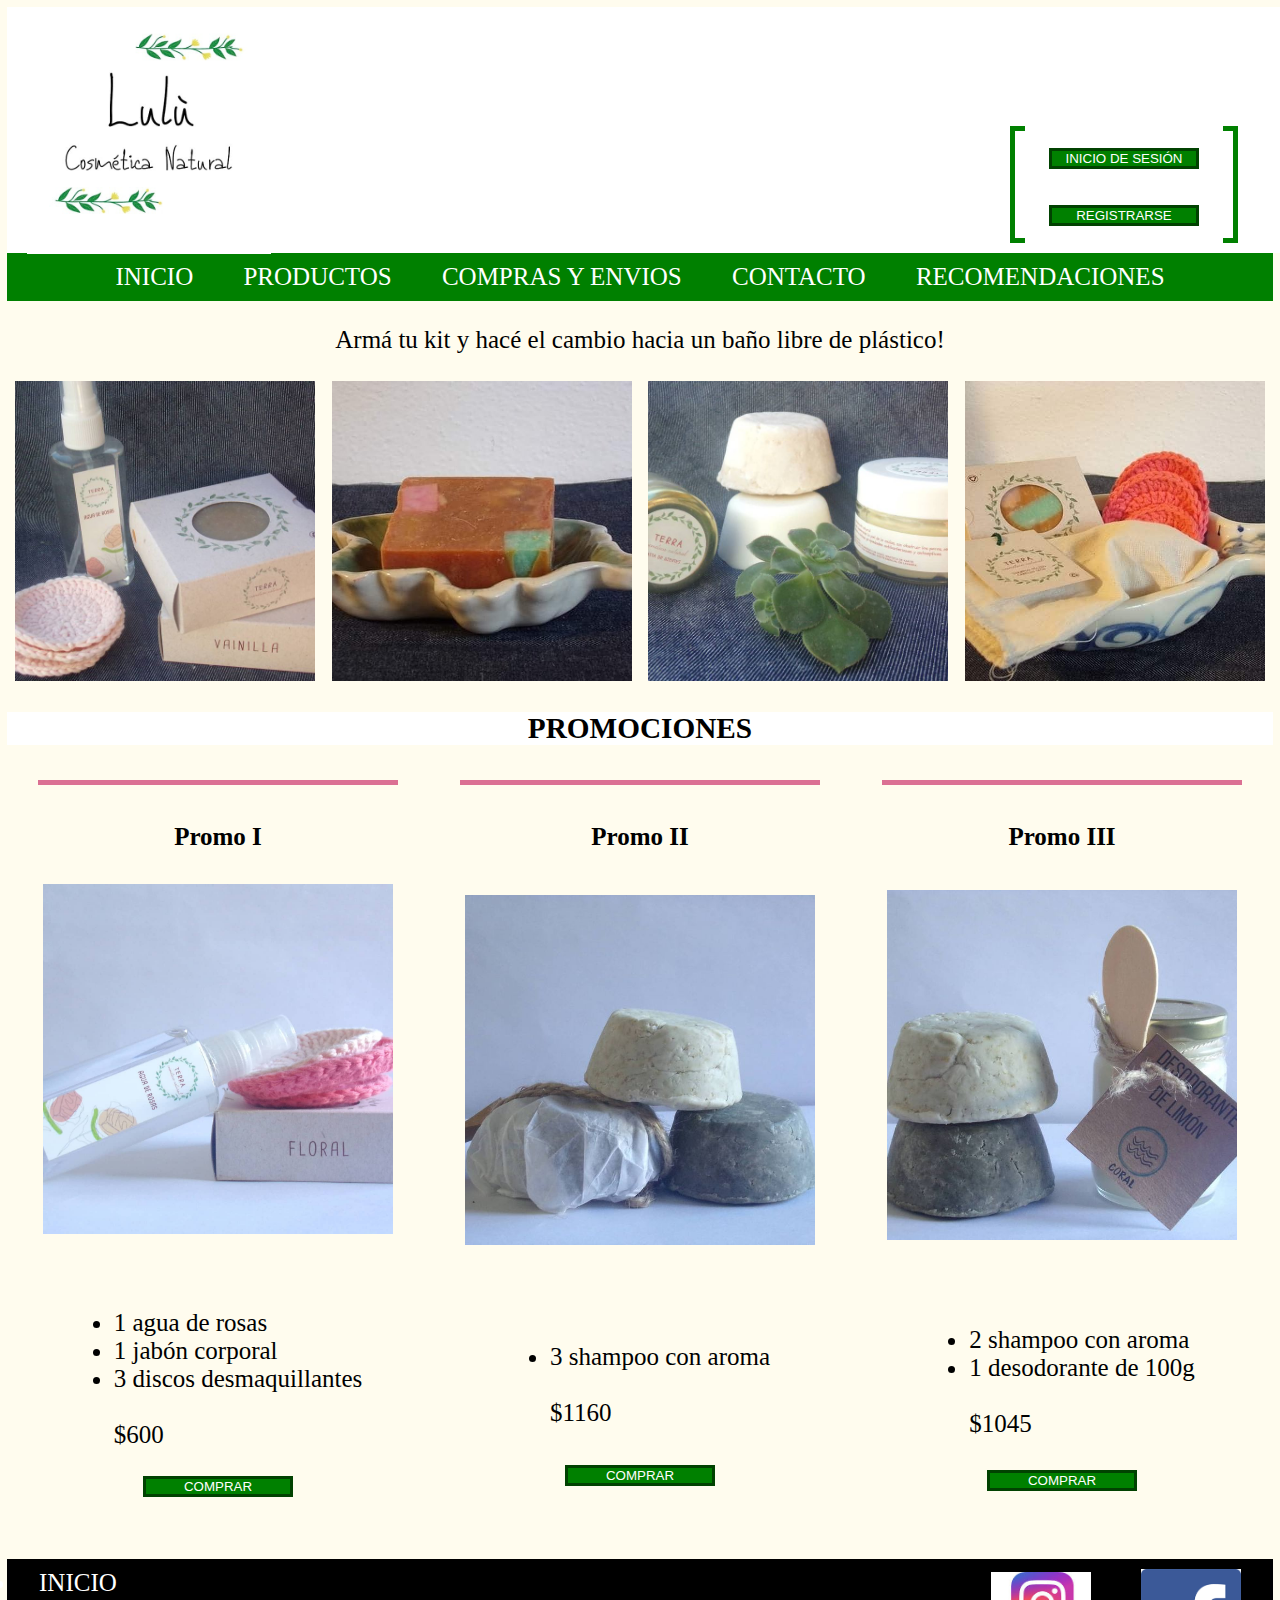
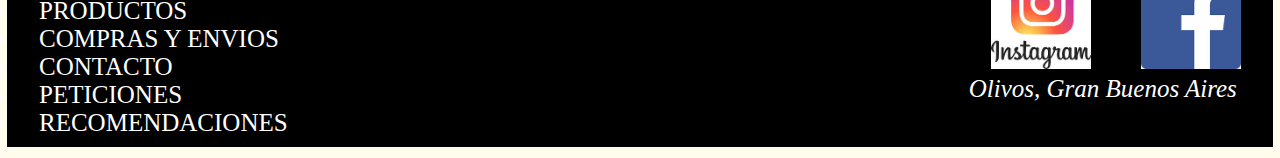
<file: INDEX.html>
<!DOCTYPE html>
<html lang="en">
    <head>
        <meta charset="UTF-8">
        <meta http-equiv="X-UA-Compatible" content="IE=edge">
        <meta name="viewport" content="width=device-width, initial-scale=1.0">
        <title>LULÚ-COSMÉTICA NATURAL</title>
        <link rel="stylesheet" href="Css/Estilos.css">
        <script src="Css/display.js"></script>
        <style>
            .container>div{
            display: flex;
            flex-wrap: wrap;
            align-content: space-between;
            flex-direction: column;
            margin: 5px;
            padding: 5px;
            width: 350px;
            }
        </style>
    </head>
    <body>
        <main>
            <header>
                
                <nav >
                    <a href="Index.html" target="_self"><img src="IMAGENES/ICONO.jpg" style="width: 200px;"></a>                    
                </nav>                                
                <nav style= "border: 5px solid green; margin-right: 45px;">
                    <a href="" ><button onclick="Inicio()">INICIO DE SESIÓN</button> </a> <hr>
                    <a href=""><button onclick="Regis()">REGISTRARSE</button></a>
                </nav>                
            </header>
            <nav>
                <a href="Index.html">INICIO</a>
                <a href="Productos.html"> PRODUCTOS</a>
                <a href="ENVIOS.html">COMPRAS Y ENVIOS</a>
                <a href="Contacto.html" >CONTACTO</a>
                <a href="Recomendaciones.html">RECOMENDACIONES</a>    
            </nav>
        </main>
        <section>
            <p style="text-align: center;">Armá tu kit y hacé el cambio hacia un baño libre de plástico!</p>
            
            <div class="container" style="margin-top: 10px;">
                
                <img src="IMAGENES/ArmaTuKit.jpg">
                <img src="IMAGENES/jab.jpg" alt="">
                <img src="IMAGENES/Stock2.jpg" >
                <img src="IMAGENES/ArmaTuKit (2).jpg" >
            </div></section>
        <section>
                  
        <h3>PROMOCIONES</h3>
        <div class="container">
            <div style="float:left; border-top:solid 5px palevioletred;">
                    <h4> Promo I</h4>
                    <img src="IMAGENES/SanValentín.jpg" >
                    <p><ul><li>1 agua de rosas</li><li>1 jabón corporal</li><li>3 discos desmaquillantes</li><br> $600</ul>
                    <button onclick="showAlert()">COMPRAR</button></p>
                    
            </div>
            <div style="float:left ;border-top:solid 5px palevioletred;">
                    <h4> Promo II </h4> 
                    <img src="IMAGENES/SanValentín2.jpg">
                    <p><ul>
                        <li>3 shampoo con aroma </li><br> $1160
                    </ul>
                    <button onclick="showAlert()">COMPRAR</button></p>
                    
            </div>
            <div style="float:left;border-top:solid 5px palevioletred;">
                    <h4> Promo III </h4> 
                    <img src="IMAGENES/SanValentin3.jpg" > 
                    <p><ul><li>2 shampoo con aroma</li><li>1 desodorante de 100g</li> <br> $1045</ul>
                    <button onclick="showAlert()">COMPRAR</button>    </p>
                    
            </div>
        </div>

        </section>
        
        <footer>
            <nav>
                <aside style="float:right; text-align: left;">            
                    <a href="https://www.instagram.com/_lulucosmetica/" target="_blank" onclick="showConfirm()"><img src="IMAGENES/INSTA.jpeg" width="100px"></a>
                    <a href="https://www.facebook.com/_lulucosmetica-100252995518978" target="_blank" onclick="showConfirm()"> <img src="IMAGENES/FACEBOOK.png" width="100px"></a>
                    <address> Olivos, Gran Buenos Aires</address>
                </aside>
                    <li><a href="Index.html">INICIO</a> </li>
                    <li><a href="Productos.html">PRODUCTOS</a> </li> 
                    <li><a href="Envios.html">COMPRAS Y ENVIOS</a></li>
                    <li><a href="Contacto.html">CONTACTO</a></li>
                    <li><a href="Peticiones.html">PETICIONES</a></li>
                    <li><a href="Recomendaciones.html">RECOMENDACIONES</a>  </li>
                </ul>         
            </nav>
        </footer>
</body>
</file>
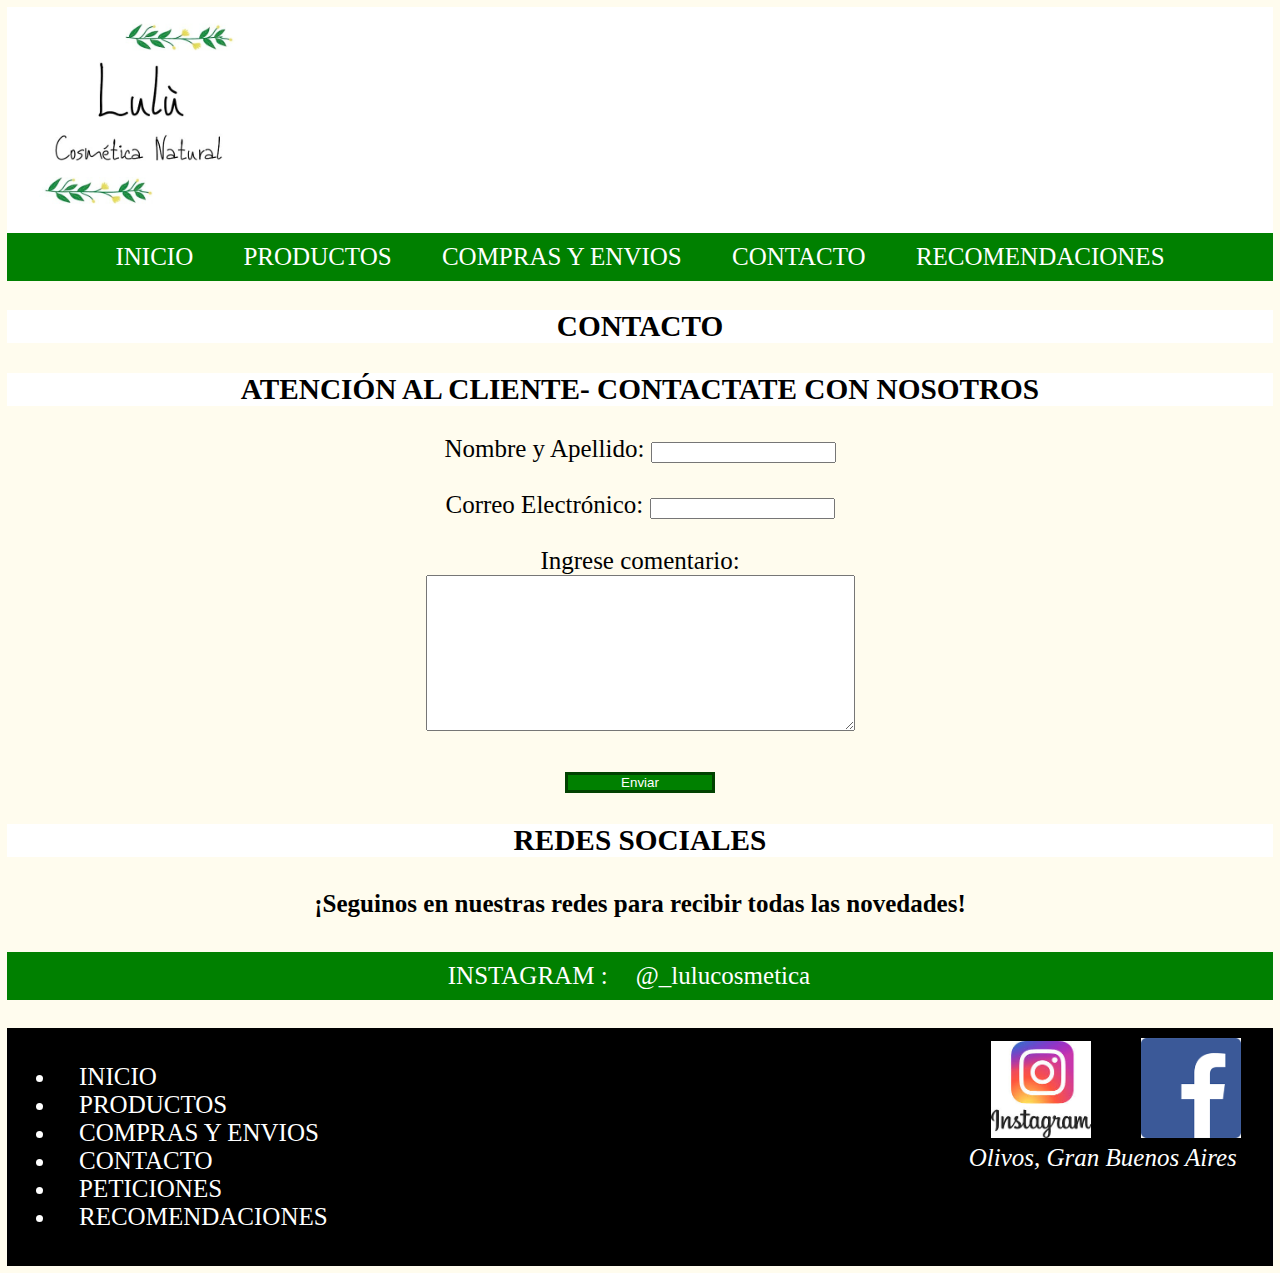
<file: CONTACTO.html>
<!DOCTYPE html>
<html lang="en">
<head>
    <meta charset="UTF-8">
    <meta http-equiv="X-UA-Compatible" content="IE=edge">
    <meta name="viewport" content="width=device-width, initial-scale=1.0">
    <title>LULU-COSMETICANATURAL</title>
    <link rel="stylesheet" href="Css/Estilos.css">
    <script src="Css/display.js"></script>
</head>
<body>
    <main><nav style="background-color: white; text-align: left;">
        <a href="Index.html" target="_self"><img src="IMAGENES/ICONO.jpg" width="200"></a> </nav>
        <nav>
            <a href="Index.html">INICIO</a>
            <a href="Productos.html"> PRODUCTOS</a>
            <a href="Envios.html">COMPRAS Y ENVIOS</a>
            <a href="Contacto.html">CONTACTO</a>
            <a href="Recomendaciones.html">RECOMENDACIONES</a>
        </nav>
    </main>
<h3>CONTACTO</h3>
<section>
    <h3> ATENCIÓN AL CLIENTE- CONTACTATE CON NOSOTROS </h3>
    <form action="procesar_datos.php" method="POST">
        <label> Nombre y Apellido:
            <input type="text" required>
         </label> <br> <br>
         <label>Correo Electrónico:
             <input type="email" name="mail" required>
         </label> <br> <br>
         <label> Ingrese comentario: <br>
            <textarea name="comentarios" required minlength="1" maxlength="500" rows="10" cols="51"></textarea>
        </label> <br> <br>
         <button>Enviar</button>
    </form>
    <section> <h3> REDES SOCIALES</h3>
        <article><h4>¡Seguinos en nuestras redes para recibir todas las novedades!</h4>
        <nav>INSTAGRAM : <a href="https://www.instagram.com/_lulucosmetica/" target="_blank">@_lulucosmetica</a></nav>
    </article> </section>
</section><br>
<footer >
    <nav>
        <aside style="float:right; text-align: left;">            
            <a href="https://www.instagram.com/_lulucosmetica/" target="_blank" onclick="showConfirm()"><img src="IMAGENES/INSTA.jpeg" width="100"></a>
            <a href="https://www.facebook.com/_lulucosmetica-100252995518978" target="_blank" onclick="showConfirm()"> <img src="IMAGENES/FACEBOOK.png" width="100px"></a>
            <address> Olivos, Gran Buenos Aires</address>
        </aside>
        <ul>
            <li><a href="Index.html">INICIO</a></li>
            <li><a href="Productos.html">PRODUCTOS</a></li> 
            <li><a href="Envios.html">COMPRAS Y ENVIOS</a></li>
            <li><a href="Contacto.html">CONTACTO</a></li>
            <li><a href="Peticiones.html">PETICIONES</a></li>
            <li><a href="Recomendaciones.html">RECOMENDACIONES</a></li>
        </ul>
    </nav>
</footer>

</body>
</html>
</file>
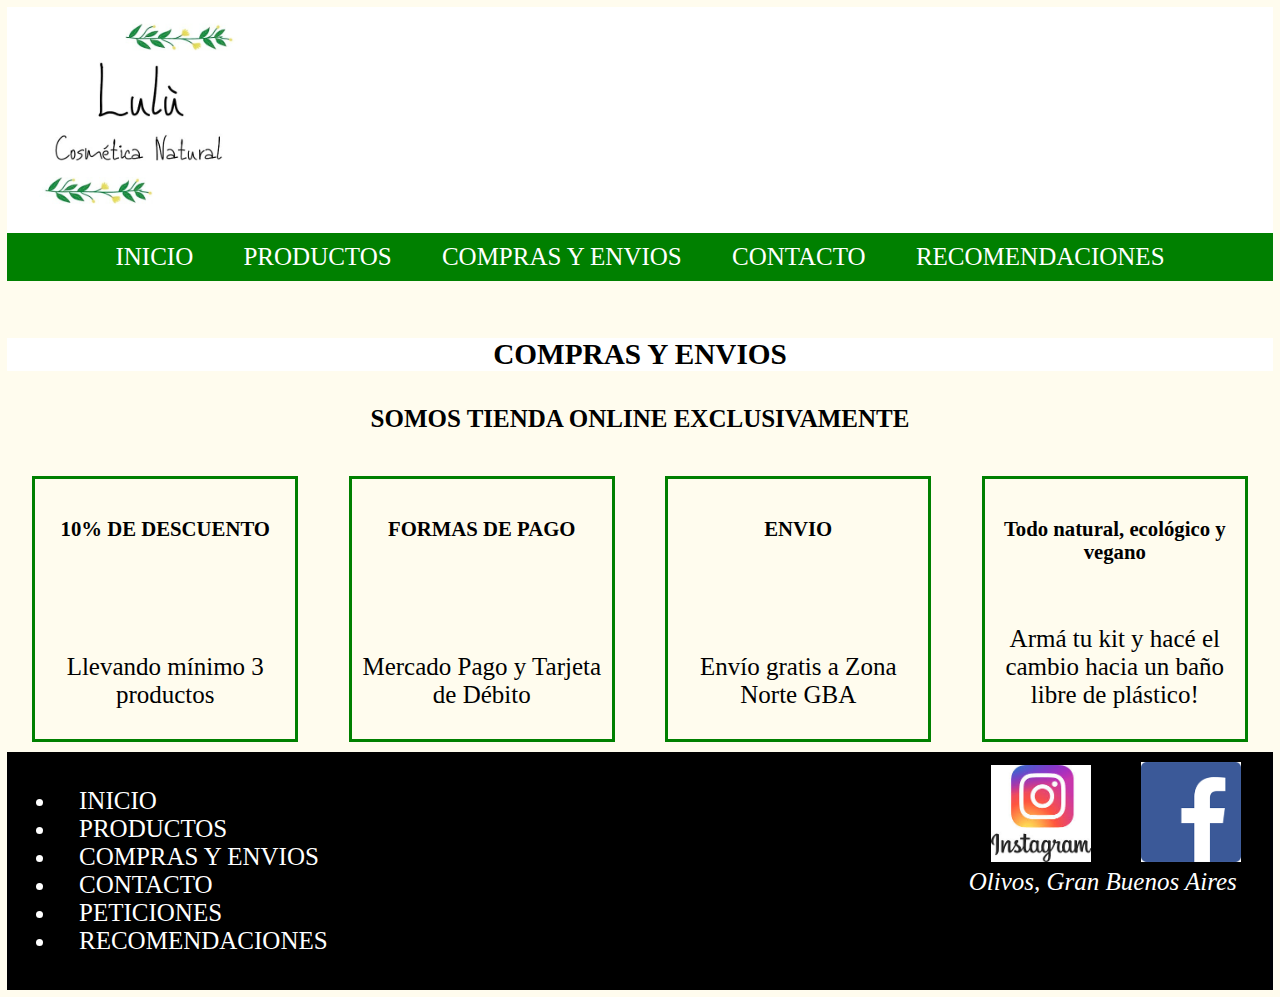
<file: ENVIOS.html>
<!DOCTYPE html>
<html lang="en">
<head>
    <meta charset="UTF-8">
    <meta http-equiv="X-UA-Compatible" content="IE=edge">
    <meta name="viewport" content="width=device-width, initial-scale=1.0">
    <title>LULU-COSMETICANATURAL</title>
    <link rel="stylesheet" href="Css/Estilos.css">
    <script src="Css/display.js"></script>
</head>
<body>
    <main><nav style="background-color: white; text-align: left;">
        <a href="Index.html" target="_self"><img src="IMAGENES/ICONO.jpg" width="200px"></a> </nav>
        <nav>
            <a href="Index.html">INICIO</a>
            <a href="Productos.html"> PRODUCTOS</a>
            <a href="Envios.html">COMPRAS Y ENVIOS</a>
            <a href="Contacto.html">CONTACTO</a>
            <a href="Recomendaciones.html">RECOMENDACIONES</a>
        </nav>
    </main>  <br>
<h3>COMPRAS Y ENVIOS</h3>
<h4>SOMOS TIENDA ONLINE EXCLUSIVAMENTE</h4>
<section >
    <div class="square">
        <div style="border: solid green; width: 250px; height: 250px;">
           <h5> 10% DE DESCUENTO</h5>
           <p>Llevando mínimo 3 productos  </p> 
        </div>
        <div style="border: solid green; width: 250px; height: 250px; ">
            <h5>FORMAS DE PAGO</h5><p>Mercado Pago y Tarjeta de Débito</p>
        </div>
        <div style="border: solid green;width: 250px; height: 250px;">
           <h5>ENVIO</h5><p>Envío gratis a Zona Norte GBA </p> 
        </div>
        <div style="border: solid green; width: 250px; height: 250px;">
           <h5> Todo natural, ecológico y vegano</h5> <p>Armá tu kit y hacé el cambio hacia un baño libre de plástico!</p>
        </div>
    </div>
</section>  
<footer >
    <nav>
        <aside style="float:right; text-align: left;">            
            <a href="https://www.instagram.com/_lulucosmetica/" target="_blank" onclick="showConfirm()"><img src="IMAGENES/INSTA.jpeg" width="100"></a>
            <a href="https://www.facebook.com/_lulucosmetica-100252995518978" target="_blank" onclick="showConfirm()"> <img src="IMAGENES/FACEBOOK.png" width="100px"></a>
            <address> Olivos, Gran Buenos Aires</address>
        </aside>
        <ul>
            <li><a href="Index.html">INICIO</a></li>
            <li><a href="Productos.html">PRODUCTOS</a></li> 
            <li><a href="Envios.html">COMPRAS Y ENVIOS</a></li>
            <li><a href="Contacto.html">CONTACTO</a></li>
            <li><a href="Peticiones.html">PETICIONES</a></li>
            <li><a href="Recomendaciones.html">RECOMENDACIONES</a></li>
        </ul>
    </nav>
</footer>
</body>
</html>
</file>
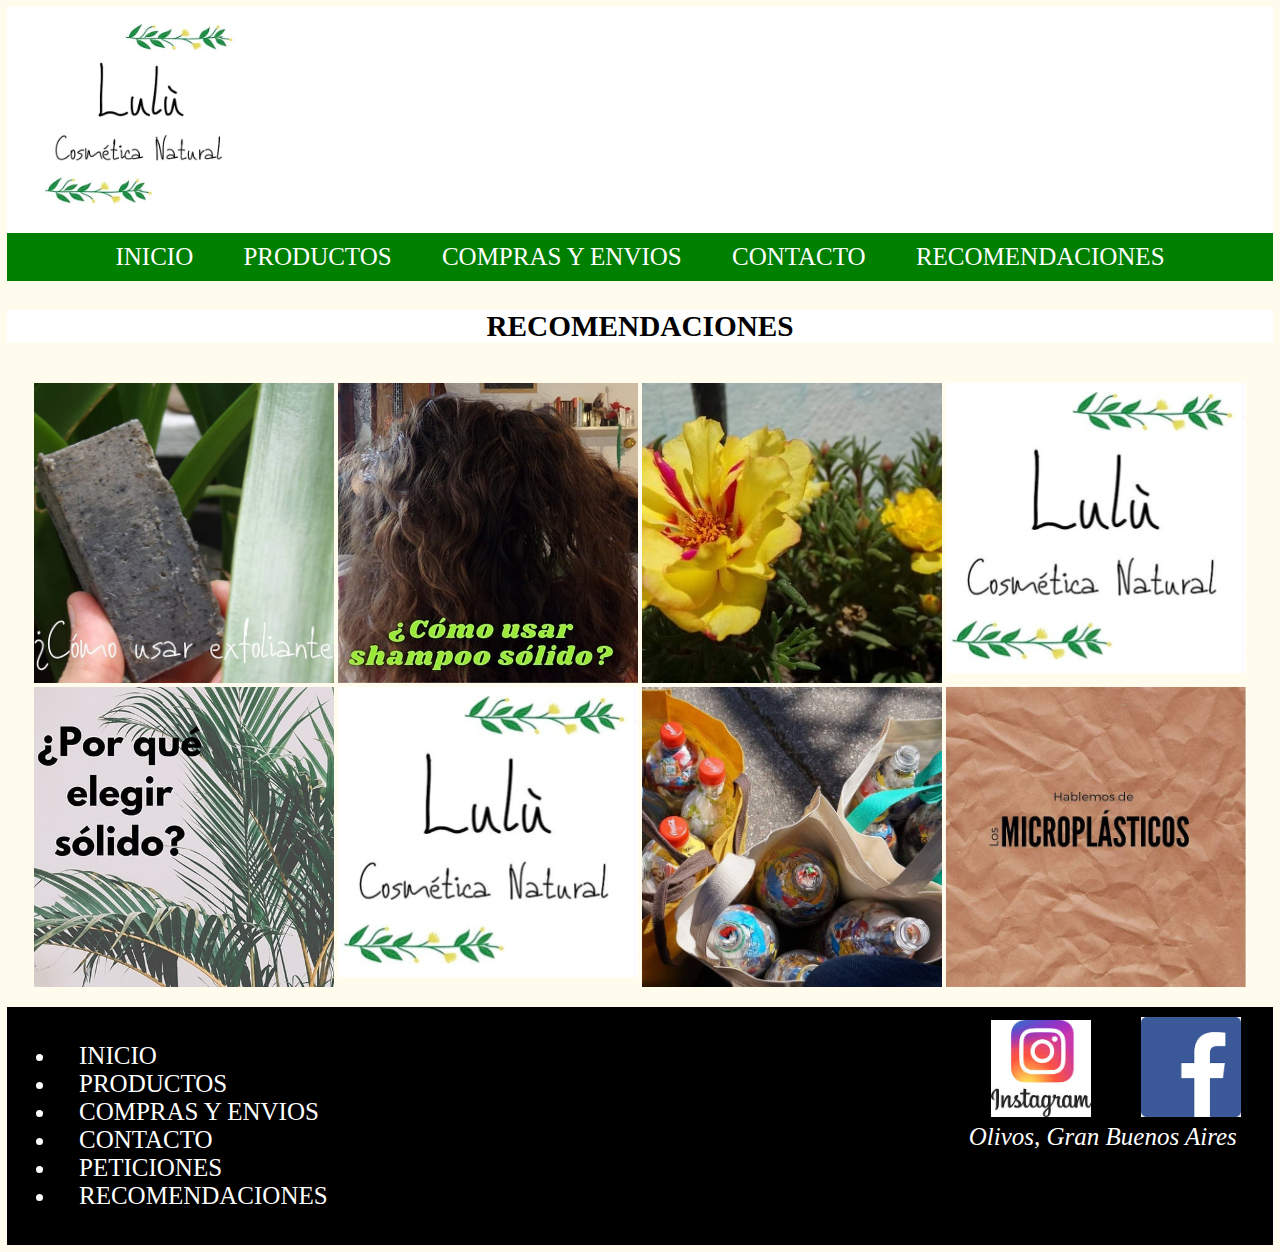
<file: RECOMENDACIONES.html>
<!DOCTYPE html>
<html lang="en">
<head>
    <meta charset="UTF-8">
    <meta http-equiv="X-UA-Compatible" content="IE=edge">
    <meta name="viewport" content="width=device-width, initial-scale=1.0">
    <title>LULU-COSMETICANATURAL</title>
    <link rel="stylesheet" href="Css/Estilos.css">
    <script src="Css/display.js"></script>
</head>
<body>
  <main><nav style="background-color: white; width: 90%; text-align: left;">
    <a href="Index.html" target="_self"><img src="IMAGENES/ICONO.jpg" width="200"></a>
    </nav>
    <nav>
        <a href="Index.html">INICIO</a>
        <a href="Productos.html"> PRODUCTOS</a>
        <a href="ENVIOS.html">COMPRAS Y ENVIOS</a>
        <a href="Contacto.html">CONTACTO</a>
        <a href="Recomendaciones.html">RECOMENDACIONES</a>
    </nav>
</main>
<h3>RECOMENDACIONES</h3>

<article class="fotos"> 
  <div > <a href="https://www.instagram.com/p/CHYpToaAETv/" onclick="showConfirm()"> <img src="IMAGENES/ComoUsarExfoliante.jpg" width="300px" title="Ir al Post en Instagram" ></a></div>
  <div> <a href="https://www.instagram.com/p/CFiDTfUDHfU/" onclick="showConfirm()"><img src="IMAGENES/CómoUsarShampoo.jpg" alt="" width="300px"  title="Ir al Post en Instagram"></a> </div>
  <div> <a href="https://www.instagram.com/p/CHG1ex8gfqe/" onclick="showConfirm()"><img src="IMAGENES/DiaMundialEcologia.jpg" width="300px"  title="Ir al Post en Instagram"></a> </div>
  <div> <a href="https://www.instagram.com/_lulucosmetica/" onclick="showConfirm()"><img src="IMAGENES/icono lulu.png" alt="" width="300px"  title="Ir al Post en Instagram"></a></div>  <br>
  <div> <a href="https://www.instagram.com/p/CFYC6YUh627/" onclick="showConfirm()"> <img src="IMAGENES/PorQuéSólido.jpg" width="300px"  title="Ir al Post en Instagram"></a> </div>
  <div> <a href="https://www.instagram.com/_lulucosmetica/" onclick="showConfirm()"><img src="IMAGENES/icono lulu.png" alt="" width="300px"  title="Ir al Post en Instagram"></a></div>
  <div> <a href="https://www.instagram.com/p/CHtUaifgdsS/" onclick="showConfirm()"><img src="IMAGENES/Ecoladrillos.jpg" width="300px"  title="Ir al Post en Instagram"></a>  </div>
  <div> <a href="https://www.instagram.com/p/CL2cGPlgmV4/" onclick="showConfirm()"><img src="IMAGENES/microplasticos.jpg" alt="" width="300px"  title="Ir al Post en Instagram"></a></div>
  
</article>  

<footer >
  <nav>
      <aside style="float:right; text-align: left;">            
          <a href="https://www.instagram.com/_lulucosmetica/" target="_blank" onclick="showConfirm()"><img src="IMAGENES/INSTA.jpeg" width="100"></a>
          <a href="https://www.facebook.com/_lulucosmetica-100252995518978" target="_blank" onclick="showConfirm()"> <img src="IMAGENES/FACEBOOK.png" width="100px"></a>
          <address> Olivos, Gran Buenos Aires</address>
      </aside>
      <ul>
          <li><a href="Index.html">INICIO</a></li>
          <li><a href="Productos.html">PRODUCTOS</a></li> 
          <li><a href="Envios.html">COMPRAS Y ENVIOS</a></li>
          <li><a href="Contacto.html">CONTACTO</a></li>
          <li><a href="Peticiones.html">PETICIONES</a></li>
          <li><a href="Recomendaciones.html">RECOMENDACIONES</a></li>
      </ul>
  </nav>
</footer>
</body>
</html>
</file>
<file: Css/Estilos.css>
@import url('https://fonts.googleapis.com/css2?family=Pangolin&display=swap');

html {
    scroll-behavior: smooth;
  }
h1 {
    background-color: white; 
    color: black; 
    margin: auto;
}
h2 {
    background-color: white; 
    color: black;
}
h3{
    text-align: center;
    background-color: white;
    color: black;
}
h4{
    text-align: center;
}
h4 img{
    padding: auto;
    margin: auto;
}
h5{
    text-align: center;

}
body {
    margin: 5px;
    padding: 2px;
    background-color:rgb(255, 252, 238);
    color: black;
    font-weight: initial;
    font-size: 25px;
    text-align: justify;
}
header {
    width: 100%;
    height: 100px;
    padding: 10px;
    margin: auto;
}
main{
    width: 100%;
    background-color: white;
    margin: auto;
}
section{
    margin: 0%;
    padding: 0%;
}
nav{
    color: white; 
    background-color: green; 
    font-weight: 400px; 
    text-align: center;
    padding: 10px
}
nav a{
    padding: 22px;
}
a:hover {
    text-decoration: none;
    color: gold;
}
a{
    text-decoration: none;
    color: white;
}
div{
    display: flex;
    justify-content:space-between;
}
table td{
    margin: auto;
}
table{
    margin: auto;

}
form{
    text-align: center
}
button{
    color: white;
    border: solid rgb(1, 66, 1);
    background-color: green;
    padding: 0px;
    margin: 2px;
    width: 150px;
}
button:hover{
    color: gold;
    padding: 2px;
}
.borrar { clear: both; }
footer {
    background-color: black;
    color: white;
    width: auto;
   height: min-content;
}
footer nav{
    background-color: black;
    color: white;
    text-align: left;
}
footer li :hover{
    color: cornsilk;
    font-size: large;
    padding: auto;
}
address{
    color: white;
    background-color: black;
}
.container{
    display: flex;
    flex-wrap: wrap;
    justify-content: space-around;
    }
.container>div{
    display: flex;
    flex-wrap: wrap;
    align-content: space-around;
    align-items: center;
    flex-direction: column;
    margin: 5px;
    padding: 5px;
    width: 350px;
    }
.container>div img{
        display: flex;
        justify-content: center;
        margin: 0%;
        width: 100%;                
    }
div img{
        display: flex;
        justify-content: center;
        margin: 2px;
        width: 300px;
    }
header{
    background-color: white;   
    height: fit-content;
    display: flex;
    flex-wrap: wrap;
    justify-content: space-between;
    align-content: stretch;
    align-items: flex-end;
}
header>nav>a{    
    background-color: white; 
    color: black;
    text-align: center;
    
}
header>nav{
    background-color: white;
    
}
.square{
    display: flex;
    flex-wrap: wrap;
    justify-content: space-around;
    flex-direction: row;
    text-align: center;
}
.square>div{
    display: flex;
    flex-wrap: wrap;
    flex-direction: column;
    margin: 10px;
    padding: 5px;

}
.fotos{
    
    margin: 10px;
    padding: 8px;
    display: flex;
    flex-wrap: wrap; 
    flex-direction: row;   
    justify-content: center;
    align-items: stretch;

}
</file>
